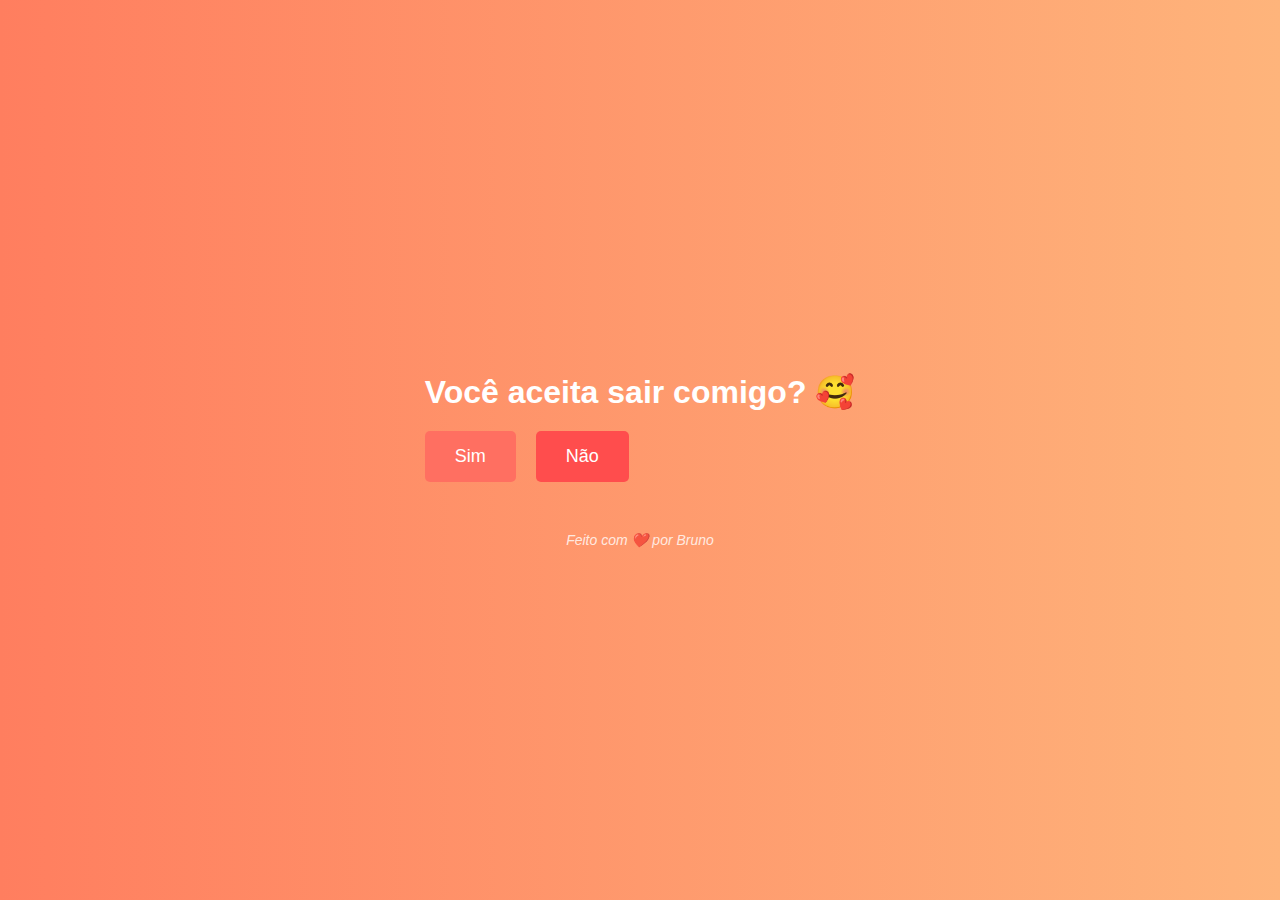
<file: index.html>
<!DOCTYPE html>
<html lang="en">

<head>
    <meta charset="UTF-8">
    <meta name="viewport" content="width=device-width, initial-scale=1.0">
    <title>Convite</title>
    <style>
        body {
            font-family: Arial, sans-serif;
            margin: 0;
            padding: 0;
            display: flex;
            flex-direction: column;
            align-items: center;
            justify-content: center;
            height: 100vh;
            background: linear-gradient(to right, #ff7e5f, #feb47b);
            color: #fff;
        }

        h1 {
            margin-bottom: 20px;
            text-align: center;
        }

        .buttons {
            display: flex;
            gap: 20px;
        }

        .button {
            padding: 15px 30px;
            border: none;
            border-radius: 5px;
            cursor: pointer;
            font-size: 18px;
            color: #fff;
            background-color: #ff6f61;
            /* Rosa suave */
            transition: background-color 0.3s ease;
        }

        .button:hover {
            background-color: #e55d4b;
            /* Tom mais escuro de rosa */
        }

        #no-btn {
            background-color: #ff4d4d;
            position: relative;
        }

        #no-btn:hover {
            background-color: #cc0000;
        }

        .hidden {
            display: none;
        }

        .date-options {
            display: grid;
            grid-template-columns: repeat(auto-fit, minmax(200px, 1fr));
            gap: 20px;
            margin-top: 30px;
            width: 90%;
            max-width: 1000px;
        }

        .date-option {
            border-radius: 8px;
            box-shadow: 0 4px 6px rgba(0, 0, 0, 0.1);
            text-align: center;
            color: #333;
            padding: 20px;
            position: relative;
            display: flex;
            flex-direction: column;
            justify-content: flex-start;
            background-size: cover;
            background-position: center;
            height: 350px;
        }

        .date-option .image {
            flex: 1;
            background-size: cover;
            background-position: center;
            border-radius: 8px;
            height: 200px;
            margin-bottom: 10px;
        }

        .date-option .details {
            margin-top: 10px;
        }

        .date-option h2 {
            margin-bottom: 10px;
            font-size: 20px;
        }

        .date-option p {
            margin-bottom: 15px;
            font-size: 14px;
        }

        .date-option .button {
            margin-top: 10px;
        }

        .submit-button {
            margin-top: 20px;
            padding: 10px 20px;
            font-size: 16px;
            border: none;
            border-radius: 5px;
            background-color: #ff6f61;
            /* Rosa suave */
            color: #fff;
            cursor: pointer;
        }

        .submit-button:hover {
            background-color: #e55d4b;
            /* Tom mais escuro de rosa */
        }

        .selected {
            opacity: 0.5;
            background-color: #e55d4b;
        }

        footer {
            margin-top: 50px;
            font-size: 14px;
            color: rgba(255, 255, 255, 0.8);
        }

        @media (max-width: 600px) {
            .button {
                font-size: 16px;
                padding: 10px 20px;
            }
        }
    </style>
</head>

<body>
    <div id="step1">
        <h1>Você aceita sair comigo? 🥰</h1>
        <div class="buttons">
            <button class="button" id="yes-btn">Sim</button>
            <button class="button" id="no-btn">Não</button>
        </div>
    </div>

    <div id="step2" class="hidden">
        <h1>Escolha um tipo de date:</h1>
        <p>Conforme sua escolha, eu penso em um lugar perfeito para nós! 😄</p>
        <div class="date-options">
            <div class="date-option">
                <div class="image" style="background-image: url(imagens/praia.jpg);"></div>
                <div class="details">
                    <h2>Passeio ao ar livre</h2>
                    <p>Que tal aproveitar a praia e relaxar?</p>
                    <button class="button choose-date" data-date="Passeio ao ar livre">Escolher</button>
                </div>
            </div>
            <div class="date-option">
                <div class="image" style="background-image: url('imagens/jantar.png');"></div>
                <div class="details">
                    <h2>Jantar romântico</h2>
                    <p>Um jantar especial para nós dois em um restaurante ou se preferir, eu cozinho.</p>
                    <button class="button choose-date" data-date="Jantar romântico">Escolher</button>
                </div>
            </div>
            <div class="date-option">
                <div class="image" style="background-image: url('imagens/cinema.jpg');"></div>
                <div class="details">
                    <h2>Programinha cultural</h2>
                    <p>Visitar um museu, cinema ou teatro.</p>
                    <button class="button choose-date" data-date="Programinha cultural">Escolher</button>
                </div>
            </div>
        </div>

        <h2>Escolha a data de sua disponibilidade:</h2>
        <input type="date" id="date-picker" class="button">
        <button class="submit-button">Enviar</button>
    </div>

    <footer>
        <i>Feito com ❤️ por Bruno</i>
    </footer>

    <script>
        const noBtn = document.getElementById("no-btn");
        const yesBtn = document.getElementById("yes-btn");
        const step1 = document.getElementById("step1");
        const step2 = document.getElementById("step2");
        const submitButton = document.querySelector('.submit-button');
        const dateButtons = document.querySelectorAll('.choose-date');
        const datePicker = document.getElementById("date-picker");
        let chosenDate = '';
        let selectedDate = '';

        // Botão "Não" se move
        noBtn.addEventListener("mouseover", () => {
            noBtn.style.position = "absolute";
            noBtn.style.top = `${Math.random() * (window.innerHeight - 50)}px`;
            noBtn.style.left = `${Math.random() * (window.innerWidth - 100)}px`;
        });

        // Botão "Sim" avança para a próxima etapa
        yesBtn.addEventListener("click", () => {
            step1.classList.add("hidden");
            step2.classList.remove("hidden");
        });

        // Escolher tipo de date
        dateButtons.forEach(button => {
            button.addEventListener('click', (e) => {
                // Remover a classe 'selected' de todos os botões
                dateButtons.forEach(btn => btn.classList.remove('selected'));

                // Adicionar a classe 'selected' ao botão clicado
                e.target.classList.add('selected');

                // Armazenar a escolha
                chosenDate = e.target.getAttribute('data-date');
            });
        });

        // Enviar escolhas com confirmação
        submitButton.addEventListener('click', () => {
            if (!chosenDate || !datePicker.value) {
                alert('Por favor, escolha um tipo de date e uma data.');
                return;
            }

            const confirmation = confirm("CUIDADO! Ao aceitar, você corre sérios riscos de ser mais do que só um amor de fim de noite.");
            if (confirmation) {
                selectedDate = datePicker.value;
                const mailtoLink = `mailto:bruninhosouzab21@gmail.com?subject=Convite aceito!&body=Tipo de date: ${chosenDate}%0AData escolhida: ${selectedDate}`;
                window.location.href = mailtoLink;
            }
        });
    </script>
</body>

</html>
</file>
